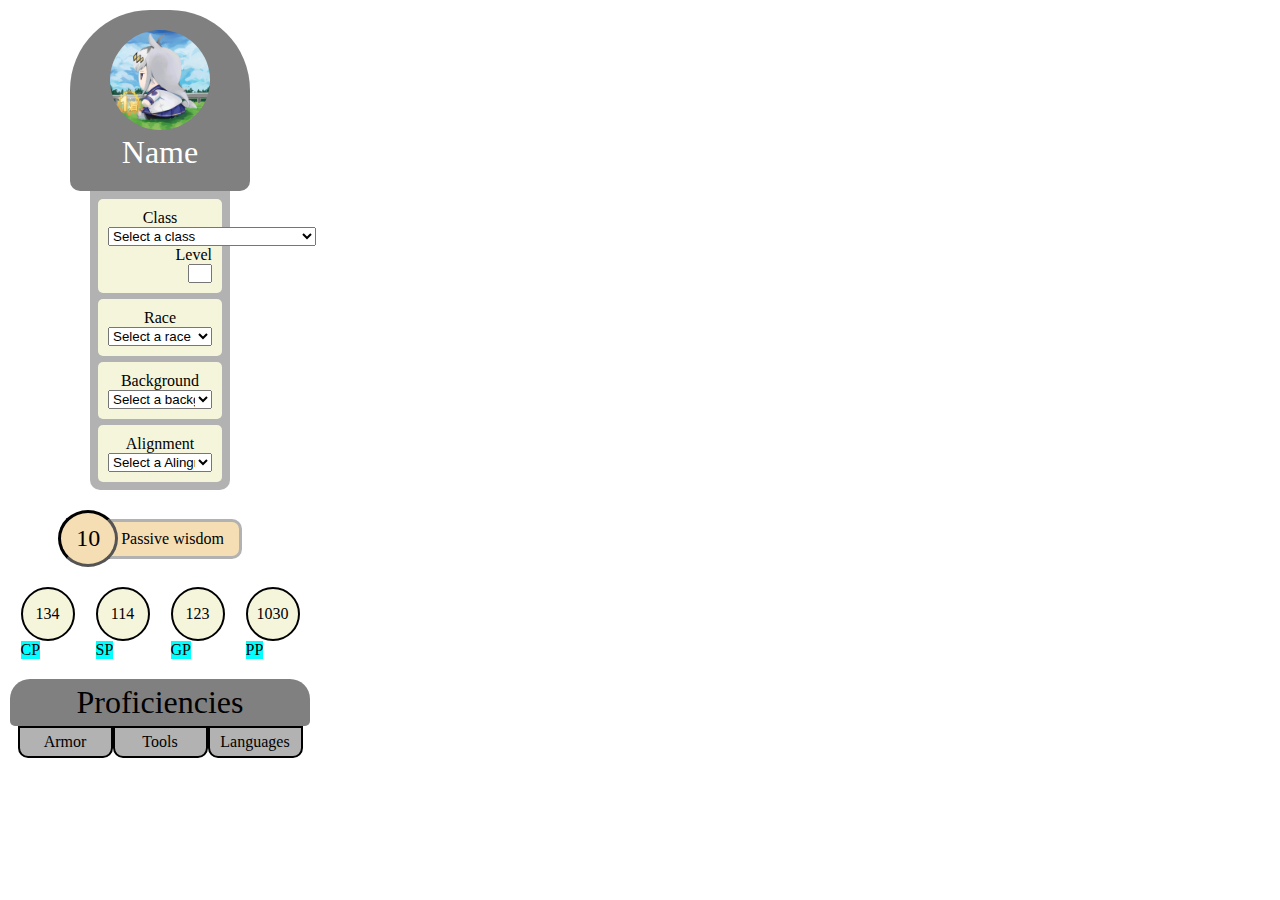
<file: index.html>
<!DOCTYPE html>
<html lang="en">

<head>
    <meta charset="UTF-8">
    <meta name="viewport" content="width=device-width, initial-scale=1.0">
    <title>Forjex</title>
    <link rel="stylesheet" href="style.css">
</head>

<body>
    <div class="sec1">
        <div class="char">
            <div class="charface">
                <img src="img/tempimg.jpg" alt="">
                <p>Name</p>
            </div>
            <div class="charinfo">
                <div class="classlv">
                    <div class="stat">
                        <p>Class</p>
                        <select name="class" id="class"></select>
                    </div>
                    <div class="stat">
                        <p>Level</p>
                        <input type="text">
                    </div>
                </div>
                <div class="charstat">
                    <p>Race</p>
                    <select name="class" id="race"></select>
                </div>
                <div class="charstat">
                    <p>Background</p>
                    <select name="class" id="bg"></select>
                </div>
                <div class="charstat">
                    <p>Alignment</p>
                    <select name="class" id="al"></select>
                </div>
            </div>
        </div>
        <div class="pw">
            <p>10</p>
            <p>Passive wisdom</p>
        </div>
        <div class="coins">
            <div class="coincount">
                <div class="coin">
                    <p>134</p>
                    <p>CP</p>
                </div>
                <div class="coin">
                    <p>114</p>
                    <p>SP</p>
                </div>
                <div class="coin">
                    <p>123</p>
                    <p>GP</p>
                </div>
                <div class="coin">
                    <p>1030</p>
                    <p>PP</p>
                </div>
            </div>
        </div>
        <div class="profs">
            <p class="title">Proficiencies</p>
            <div class="options">
                <p onclick="showprof('armor')">Armor</p>
                <p onclick="showprof('tool')">Tools</p>
                <p onclick="showprof('language')">Languages</p>
            </div>
            <div class="proflist" id="armor" style="display: none;">
                <p>armor 1</p>
                <p>armor 2</p>
                <p>armor 3</p>
            </div>
            <div class="proflist" id="tool" style="display: none;">
                <p>tool 1</p>
                <p>tool 2</p>
                <p>tool 3</p>
            </div>
            <div class="proflist" id="language" style="display: none;">
                <p>language 1</p>
                <p>language 2</p>
                <p>language 3</p>
            </div>
        </div>
    </div>
</body>

<script>
    function showprof(toshow) {
        document.getElementById('armor').style.display = 'none';
        document.getElementById('tool').style.display = 'none';
        document.getElementById('language').style.display = 'none';

        document.getElementById(toshow).style.display = 'flex';
    }

    function populateDropdown(selectId, jsonFile, placeholderText) {
        const dropdown = document.getElementById(selectId);

        dropdown.innerHTML = `<option value="" selected hidden>${placeholderText}</option>`;

        fetch(jsonFile)
            .then(response => response.json())
            .then(data => {
                data.options.forEach(item => {
                    const option = document.createElement("option");
                    option.value = item.id;
                    option.textContent = item.name;
                    dropdown.appendChild(option);
                });
            })
            .catch(error => {
                console.error(`Error loading ${jsonFile}:`, error);
            });
    }

    populateDropdown("class", "json/class.json", "Select a class");
    populateDropdown("race", "json/race.json", "Select a race");
    populateDropdown("bg", "json/bg.json", "Select a background");
    populateDropdown("al", "json/al.json", "Select a Alingment");
</script>

</html>
</file>
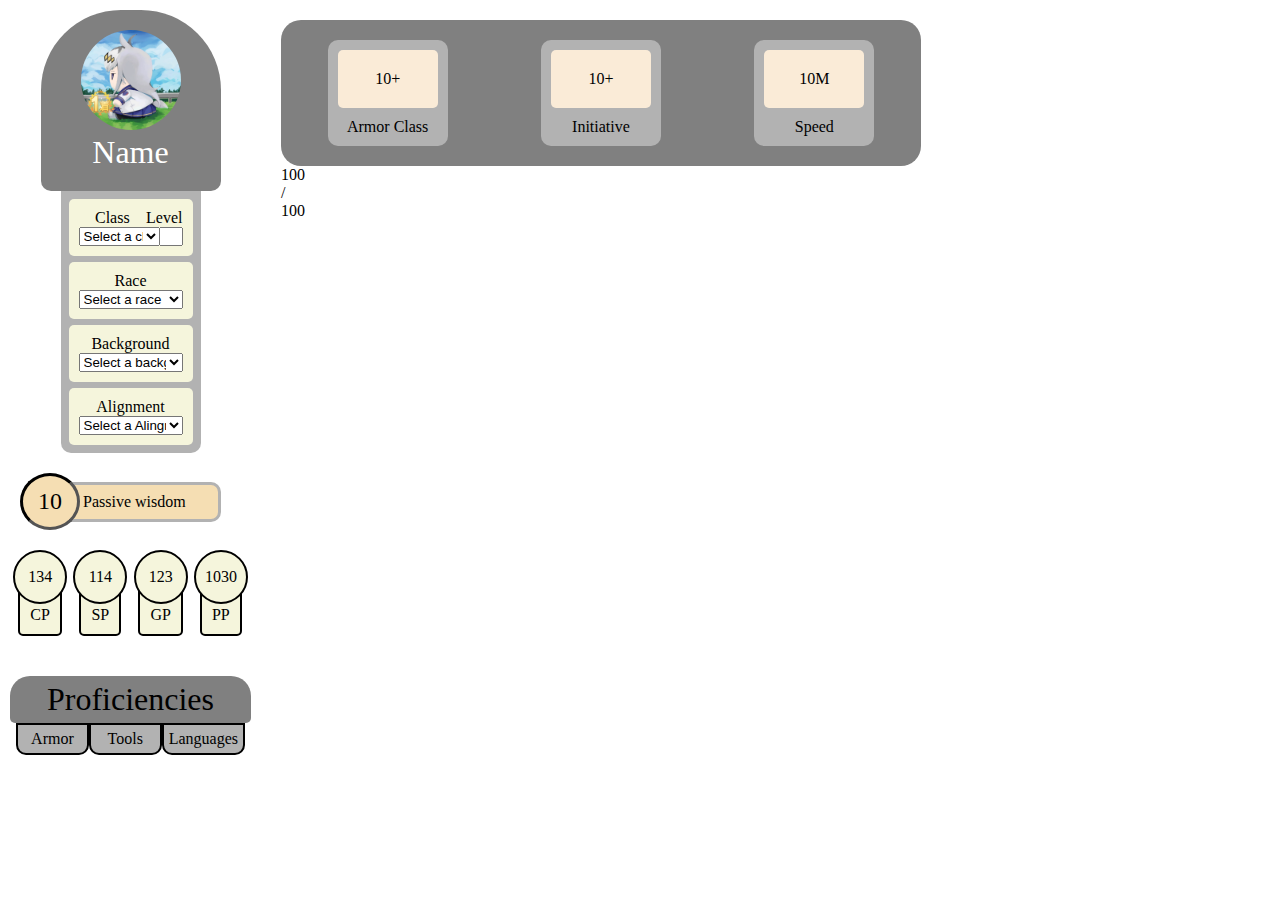
<file: To-be-remade/index.html>
<!DOCTYPE html>
<html lang="en">

<head>
    <meta charset="UTF-8">
    <meta name="viewport" content="width=device-width, initial-scale=1.0">
    <title>Forjex</title>
    <link rel="stylesheet" href="style.css">
</head>

<body>
    <div class="sec1">
        <div class="char">
            <div class="charface">
                <img src="img/tempimg.jpg" alt="">
                <p>Name</p>
            </div>
            <div class="charinfo">
                <div class="classlv">
                    <div class="stat">
                        <p>Class</p>
                        <select name="class" id="class"></select>
                    </div>
                    <div class="stat">
                        <p>Level</p>
                        <input type="text" maxlength="2" min="1" max="20">
                    </div>
                </div>
                <div class="charstat">
                    <p>Race</p>
                    <select name="class" id="race"></select>
                </div>
                <div class="charstat">
                    <p>Background</p>
                    <select name="class" id="bg"></select>
                </div>
                <div class="charstat">
                    <p>Alignment</p>
                    <select name="class" id="al"></select>
                </div>
            </div>
        </div>
        <div class="pw">
            <p>10</p>
            <p>Passive wisdom</p>
        </div>
        <div class="coins">
            <div class="coincount">
                <div class="coin">
                    <p>134</p>
                    <p>CP</p>
                </div>
                <div class="coin">
                    <p>114</p>
                    <p>SP</p>
                </div>
                <div class="coin">
                    <p>123</p>
                    <p>GP</p>
                </div>
                <div class="coin">
                    <p>1030</p>
                    <p>PP</p>
                </div>
            </div>
        </div>
        <div class="profs">
            <p class="title">Proficiencies</p>
            <div class="options">
                <p onclick="showprof('armor')">Armor</p>
                <p onclick="showprof('tool')">Tools</p>
                <p onclick="showprof('language')">Languages</p>
            </div>
            <div class="proflist" id="armor" style="display: none;">
                <p>armor 1</p>
                <p>armor 2</p>
                <p>armor 3</p>
            </div>
            <div class="proflist" id="tool" style="display: none;">
                <p>tool 1</p>
                <p>tool 2</p>
                <p>tool 3</p>
            </div>
            <div class="proflist" id="language" style="display: none;">
                <p>language 1</p>
                <p>language 2</p>
                <p>language 3</p>
            </div>
        </div>
    </div>
    <div class="sec2">
        <div class="armornstat">
            <div class="stat">
                <div class="numbers">
                    <p>10</p>
                    <p>+</p>
                </div>
                <p class="stattext">Armor Class</p>
            </div>
            <div class="stat">
                <div class="numbers">
                    <p>10</p>
                    <p>+</p>
                </div>
                <p class="stattext">Initiative</p>
            </div>
            <div class="stat">
                <div class="numbers">
                    <p>10</p>
                    <p>M</p>
                </div>
                <p class="stattext">Speed</p>
            </div>
        </div>
        <div class="healh">
            <p>100</p>
            <p>/</p>
            <p>100</p>
        </div>
    </div>
</body>

<script>
    function showprof(toshow) {
        document.getElementById('armor').style.display = 'none';
        document.getElementById('tool').style.display = 'none';
        document.getElementById('language').style.display = 'none';

        document.getElementById(toshow).style.display = 'flex';
    }

    function populateDropdown(selectId, jsonFile, placeholderText) {
        const dropdown = document.getElementById(selectId);

        dropdown.innerHTML = `<option value="" selected hidden>${placeholderText}</option>`;

        fetch(jsonFile)
            .then(response => response.json())
            .then(data => {
                data.options.forEach(item => {
                    const option = document.createElement("option");
                    option.value = item.id;
                    option.textContent = item.name;
                    dropdown.appendChild(option);
                });
            })
            .catch(error => {
                console.error(`Error loading ${jsonFile}:`, error);
            });
    }

    populateDropdown("class", "json/class.json", "Select a class");
    populateDropdown("race", "json/race.json", "Select a race");
    populateDropdown("bg", "json/bg.json", "Select a background");
    populateDropdown("al", "json/al.json", "Select a Alingment");
</script>

</html>
</file>
<file: style.css>
* {
    margin: 0;
    padding: 0;
}

body {
    width: 100%;
}

.sec1 {
    margin: 10px;
    max-width: 300px;
}

.charface {
    margin: auto;
    width: fit-content;
    border-radius: 80px 80px 10px 10px;
    padding: 20px 40px;
    background-color: gray;

    p {
        color: white;
        font-size: xx-large;
        text-align: center;
    }

    img {
        width: 100px;
        aspect-ratio: 1/1;
        object-fit: cover;
        border-radius: 50%;
    }
}

.charinfo {
    margin: auto;
    width: 130px;
    padding: 5px;
    background-color: #B2B2B2;
    display: flex;
    flex-direction: column;
    border-radius: 0 0 10px 10px;
}

.charstat,
.classlv {
    text-align: center;
    padding: 10px;
    flex: 1;
    margin: 3px;
    background-color: beige;
    border-radius: 5px;

    select {
        width: 100%;
    }

    input {
        width: 20px;
        text-align: center;
        float: right;
    }
}

.classlv {
    display: block;
    flex-direction: row;
    justify-content: center;

    .stat:first-child {
        float: left;

        select {
            width: 200%;
        }
    }

    .stat:last-child {
        float: right;
    }
}

.pw {
    padding: 20px 10px;
    display: flex;
    flex-direction: row;
    width: fit-content;
    margin: auto;

    p {
        margin: auto;
        width: fit-content;
        height: fit-content;
    }

    p:first-child {
        padding: 12px 15px;
        border-radius: 50%;
        background-color: wheat;
        z-index: 2;
        border: inset 3px black;
        font-size: x-large;
    }

    p:last-child {
        border: solid 3px #B2B2B2;
        background-color: wheat;
        padding: 8px 15px 8px 20px;
        position: relative;
        left: -20px;
        z-index: 1;
        border-radius: 0 10px 10px 0;
    }
}

.coins {
    margin: 0 0 20px 0;

    .coincount {
        justify-content: space-around;
        display: flex;
        flex-direction: row;
        flex-wrap: wrap;
    }
    
    p {
        text-align: center;
        align-content: space-around;
    }

    p:first-child {
        border: solid 2px black;
        border-radius: 50%;
        background-color: beige;
        height: 50px;
        width: 50px;
    }

    p:last-child {
        align-content: space-around;
        width: fit-content;
        background-color: aqua;
    }
}

.profs {
    margin: auto;

    .proflist {
        margin: 10px 0 0 0;
        padding: 20px;
        height: fit-content;
        background-color: #B2B2B2;
        flex-direction: column;
        flex-wrap: wrap;
        gap: 10px;
        border-radius: 10px;
        transition: all 1s;

        p {
            background-color: gray;
            padding: 5px;
            border-radius: 10px;
            flex: 1;
            text-align: center;
        }
    }

    .title {
        font-size: xx-large;
        background-color: gray;
        text-align: center;
        padding: 5px 20px;
        border-radius: 20px 20px 5px 5px;
    }

    .options {
        display: flex;
        flex-direction: row;
        width: 95%;
        margin: auto;

        p {
            border-radius: 0 0 10px 10px;
            text-align: center;
            flex: 1;
            background-color: #B2B2B2;
            padding: 5px;
            position: relative;
            transition: scale 1s;
            border: solid 2px black;
            z-index: 1;
        }

        p:hover {
            scale: 1.1;
            z-index: 2;
        }
    }
}
</file>
<file: To-be-remade/style.css>
* {
    margin: 0;
    padding: 0;
}

body {
    width: 100%;
    display: flex;
    flex-direction: row;
}

.sec1 {
    margin: 10px;
    max-width: 300px;

    .charface {
        margin: auto;
        width: fit-content;
        border-radius: 80px 80px 10px 10px;
        padding: 20px 40px;
        background-color: gray;

        p {
            color: white;
            font-size: xx-large;
            text-align: center;
        }

        img {
            width: 100px;
            aspect-ratio: 1/1;
            object-fit: cover;
            border-radius: 50%;
        }
    }

    .charinfo {
        margin: auto;
        width: 130px;
        padding: 5px;
        background-color: #B2B2B2;
        display: flex;
        flex-direction: column;
        border-radius: 0 0 10px 10px;
    }

    .charstat,
    .classlv {
        text-align: center;
        padding: 10px;
        flex: 1;
        margin: 3px;
        background-color: beige;
        border-radius: 5px;

        select {
            width: 100%;
        }

        input {
            width: 20px;
            text-align: center;
            float: right;
        }
    }

    .classlv {
        display: flex;
        flex-direction: row;
        justify-content: center;

        .stat:first-child {
            float: left;

            select {
                width: 120%;
            }
        }

        .stat:last-child {
            float: right;
        }
    }

    .pw {
        padding: 20px 10px;
        display: flex;
        flex-direction: row;
        width: fit-content;
        margin: auto;

        p {
            margin: auto;
            width: fit-content;
            height: fit-content;
        }

        p:first-child {
            padding: 12px 15px;
            border-radius: 50%;
            background-color: wheat;
            border: inset 3px black;
            font-size: x-large;
            z-index: 1;
        }

        p:last-child {
            border: solid 3px #B2B2B2;
            background-color: wheat;
            padding: 8px 5px 8px 20px;
            position: relative;
            left: -20px;
            border-radius: 0 10px 10px 0;
            min-width: 130px;
        }
    }

    .coins {
        margin: 0 0 20px 0;

        .coincount {
            justify-content: space-around;
            display: flex;
            flex-direction: row;
            flex-wrap: wrap;
        }

        p {
            text-align: center;
            align-content: space-around;
            z-index: 1;
            position: relative;
        }

        p:first-child {
            border: solid 2px black;
            border-radius: 50%;
            background-color: beige;
            height: 50px;
            width: 50px;
            z-index: 2;
        }

        p:last-child {
            border: solid 2px black;
            align-content: space-around;
            width: fit-content;
            margin: auto;
            padding: 20px 10px 10px 10px;
            background-color: beige;
            bottom: 20px;
            border-radius: 0 0 5px 5px;
        }
    }

    .profs {
        margin: auto;

        .proflist {
            margin: 10px 0 0 0;
            padding: 20px;
            height: fit-content;
            background-color: #B2B2B2;
            flex-direction: column;
            flex-wrap: wrap;
            gap: 10px;
            border-radius: 10px;
            transition: all 1s;

            p {
                background-color: gray;
                padding: 5px;
                border-radius: 10px;
                flex: 1;
                text-align: center;
            }
        }

        .title {
            font-size: xx-large;
            background-color: gray;
            text-align: center;
            padding: 5px 20px;
            border-radius: 20px 20px 5px 5px;
        }

        .options {
            display: flex;
            flex-direction: row;
            width: 95%;
            margin: auto;

            p {
                border-radius: 0 0 10px 10px;
                text-align: center;
                flex: 1;
                background-color: #B2B2B2;
                padding: 5px;
                position: relative;
                transition: scale 1s;
                border: solid 2px black;
                z-index: 1;
            }

            p:hover {
                scale: 1.1;
                z-index: 2;
            }
        }
    }
}

.sec2 {
    padding: 20px;

    .armornstat {
        display: flex;
        flex-direction: row;
        background-color: gray;
        width: 50vw;
        border-radius: 20px;
        justify-content: space-around;
        max-width: 700px;
        min-width: 500px;
        
        .stat {
            border-radius: 10px;
            flex: 1;
            width: 100px;
            text-align: center;
            z-index: 2;
            padding: 10px;
            background-color: #B2B2B2;
            margin: 20px;
            max-width: 100px;
            
            .numbers {
                max-width: 80px;
                flex: 1;
                justify-content: center;
                border-radius: 5px;
                background-color: antiquewhite;
                padding: 20px;
                text-align: center;
                margin: auto;
                display: flex;
                flex-direction: row;
            }
            .stattext {
                margin: 10px 0 0 0;
            }
        }
    }
}
</file>
